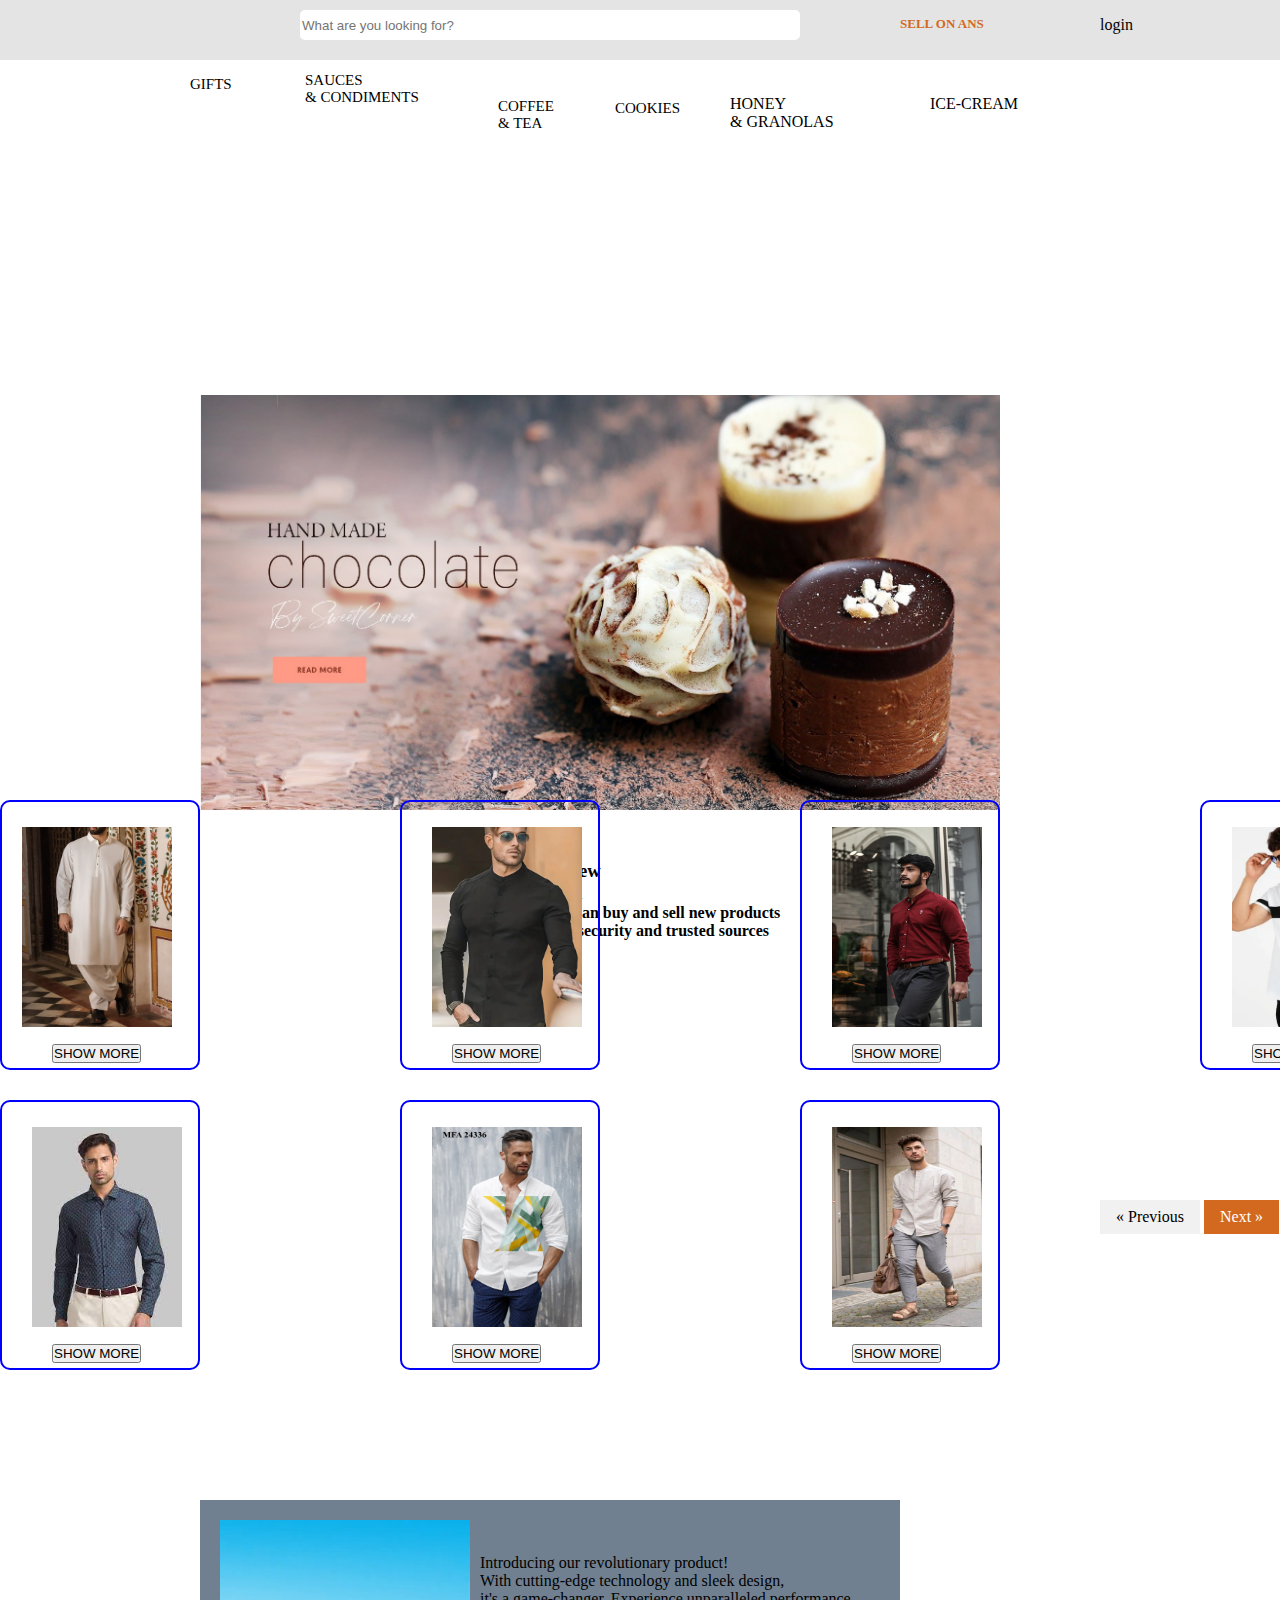
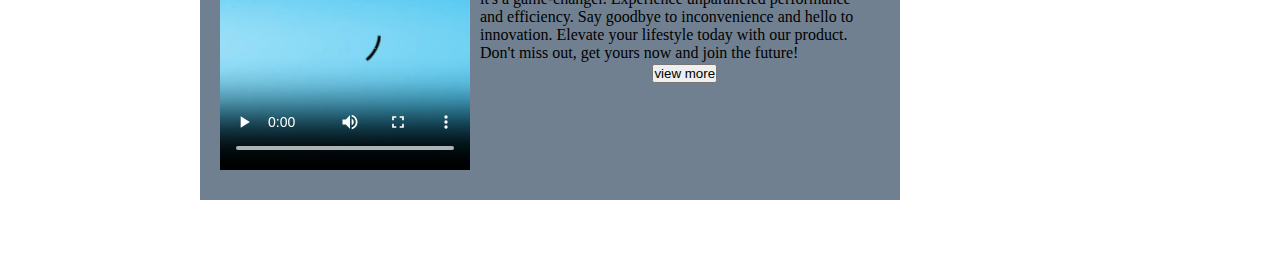
<file: index.html>
<!DOCTYPE html>
<html lang="en">
<head>
    <meta charset="UTF-8">
    <meta name="viewport" content="width=device-width, initial-scale=1.0">
    <title>Document</title>
    <link rel="stylesheet" href="css/style.css">

    <link rel="stylesheet" href="https://cdnjs.cloudflare.com/ajax/libs/font-awesome/6.5.1/css/all.min.css" integrity="sha512-DTOQO9RWCH3ppGqcWaEA1BIZOC6xxalwEsw9c2QQeAIftl+Vegovlnee1c9QX4TctnWMn13TZye+giMm8e2LwA==" crossorigin="anonymous" referrerpolicy="no-referrer" />
</head>
<body>
    
    <header>

        <div class="navbr">
            <nav>
                <div class="input">
                 <input type="text" placeholder="What are you looking for?" id="search_bar">
                 <i class="fa-solid fa-magnifying-glass" id="searching"></i>
                </div>

                <div class="sell">
                    <div class="sell_me">SELL ON ANS</div>
                </div>

                <div class="login">
                    <div class="login_me">login</div>
                </div>

                <div class="add_card">
                    <i class="fa-solid fa-cart-plus" id="mcard"></i>
                </div>
            </nav>
    </header>

    <div class="top">

        <div class="gift">
            <i class="fa-solid fa-gifts" id="gift1"></i>
            <h3 id="giftc">GIFTS</h3>
           
        </div>
        
        <div class="sauces">
            <i class="fa-solid fa-wine-bottle" id="isauces"></i>
            <h3 id="tsauces">SAUCES<br>& CONDIMENTS</h3>
        </div>

        <div class="coffee">
            <i class="fa-solid fa-mug-saucer" id="icoffee"></i>
            <h3 id="tcoffee">COFFEE<br>& TEA</h3>
        </div>

        <div class="cookies">
            <i class="fa-solid fa-cookie" id="icookies"></i>
            <div id="tcookies">COOKIES</div>
        </div>
<div class="honey">
    <i class="fa-solid fa-jar" id="ihoney"></i>
    <div id="thoney">HONEY<br>& GRANOLAS </div>
</div>

<div class="ice-cream">
    <div class="tice">ICE-CREAM</div>
    <div class="iice">
        <i class="fa-solid fa-ice-cream"></i>
    </div>
</div>
    </div>

    <div class="contain">

<div class="p1">

<img src="img/1.png" alt="image" id="cimage">

</div>

<div class="center_text">
    <h3 class="wnew">Whats new <br><div class="wnew2">ON SNA</div></h3>
    <h4>here you can buy and sell new products<br>with best security and trusted sources</h4>

</div>

<form action="">
<div class="male_cloth">
    <!-- 1 -->
    <div class="m1">
        <img src="img/mc1.jpg" alt="" id="im1" >
        <button id="bm1">SHOW MORE</button>
    </div>

    <!-- 2 -->
   <div class="m2">
<img src="img/mc2.webp" alt="" id="im2">
<button id="bm1">SHOW MORE</button>
   </div>

   <!-- 3 -->

   <div class="m3">
    <img src="img/mc3.jpg" alt="" id="im3">
    <button id="bm1">SHOW MORE</button>
   </div>

   <!-- 4 -->
   <div class="m4">
    <img src="img/mc4.webp" alt="" id="im4">
    <button id="bm1">SHOW MORE</button>
   </div>

   <!-- 5 -->
    <div class="m5">
        <img src="img/mc6.jpeg" alt="" id="im5">
        <button id="bm1">SHOW MORE</button>
    </div>
  
    <!-- 6 -->
    <div class="m6">
        <img src="img/mc7.jpg" alt="" id="im6">
        <button id="bm1">SHOW MORE</button>
    </div>

    <!-- 7 -->
    <div class="m7">
        <img src="img/mc8.jpg" alt="" id="im7">
        <button id="bm1">SHOW MORE</button>
    </div>


<div class="nextpre">
    <a href="#" class="previous"  id="pre">&laquo; Previous</a>
<a href="#" class="next">Next &raquo;</a>


<a href="#" class="previous round">&#8249;</a>
<a href="#" class="next round">&#8250;</a>

</div>

</div>
</form>


<!-- promotion -->

<div class="promotion">
<div class="pvideom">
    <video width="250" height="250" controls autoplay>
        <source src="img/pvideo.mp4" type="video/mp4">
    </video>
</div>

<div class="contentp">
   <spam> Introducing</spam> our revolutionary product!<br> With cutting-edge technology and sleek design,<br>
     it's a game-changer. Experience unparalleled performance<br> and efficiency. Say goodbye to 
     inconvenience and hello to<br> innovation. Elevate your lifestyle today with our product.<br> Don't miss
      out, get yours now and join the future!

<button id="view_more">view more</button>




</div>

</div>












    </div>
</body>
</file>
<file: css/style.css>
*{
    padding: 0px;
    margin: 0px;
    box-sizing: border-box;
}


.navbr{
    height: 60px;
    width: 100%;
    background-color: #E4E4E4;
}

#search_bar{
    border: 2px solid transparent;
    border-radius: 5px;
    width: 500px;
    height: 30px;
    position: absolute;
    left: 300px;
    top: 10px;
     outline: none;
}

#searching{
    position: absolute;
    left: 780px;
    top: 15px;
    font-size: 17px;
    color: chocolate;

}

.sell{
    position: absolute;
    top: 16px;
    left: 900px;
    color: chocolate;
    font-size:  13px ;
    font-weight: 550;
}

.login{
    position: absolute;
    top: 16px;
    left: 1100px;
    font-weight: 500;
    font-size:  13px ;
    font-size: medium;
}

#mcard{
position: absolute;
left: 1250px;
top: 16px;
font-size: 15px;
}

.top{
    /* border: 2px solid black; */
    height: 60px;
    margin-top: 5px;
    margin-left: 80px;
}

#gift1{
    position: relative;
    top: 30px;
    left: 80px;
    font-size: 20px;
    color: aquamarine;
    /* border: 2px solid blue; */
    width: 100%;
}

#giftc{
    position: relative;
    font-size: 15px;
    top: 11px;
    left: 110px;
    font-weight: 400;
}

#isauces{
    position: absolute;
    top: 100px;
    left: 285px;
    font-size: 20px;
    color: orange;
}

#tsauces{
    position: relative;
    font-size: 15px;
    bottom: 10px;
    left: 225px;
    font-weight: 400;
}

#icoffee{
    position: absolute;
    left: 470px;
    top: 100px;
    color: deeppink;
    font-size: 20px;
}
#tcoffee{
    position: absolute;
    left: 498px;
   top: 98px;
    font-size: 15px;
    font-weight: 400;
}

#icookies{
    position: absolute;
    left: 590px;
    top: 100px;
    font-size: 20px;
    color: burlywood;

}
#tcookies{
    position: absolute;
    left: 615px;
    top: 100px;
    font-size: 15px;
    font-weight: 400;
}
#ihoney{
    position: absolute;
    left: 710px;
    top: 100px;
}

#thoney{
position: absolute;
left: 730px;
top:95px ;
}
.iice{
    position: absolute;
    left: 900px;
    top: 100px;
}

.tice{
    position: absolute;
    left: 930px;
    top:95px ;

}


#cimage{
    position: absolute;
   bottom: 90px;
    left: 200px;
    height: auto;
    width: 800px;
}

.center_text{
    position: absolute;
    left: 40%;
    bottom: -40px;
}
/* .male_cloth{
    flex-wrap: wrap;
flex-direction: row;
    position: absolute;
    top: 800px;
  
}
.m1,.m2,.m3,.m4,.m5,.m6,.m7,.m8{
flex-wrap: wrap;
    height: 300px;
    width: 200px; 
}

#im1,#im2,#im3,#im4,#im5,#im6,#im7,#im8{
    flex-wrap: wrap;
    height: 200px;
    width: 180px;
} */

/*                 1         */

#im1{
    height: 200px;
    width: 150px;
    /* position: absolute;
    top: 600px; */
    position: relative;
    top: 25px;
    left: 20px;
}
.m1{
    border: 2px solid blue;
    border-radius: 10px;
    opacity: ;
    height: 270px ;
    width:200px ;
    position: absolute;
    top: 800px;
}


#bm1{
    position: relative;
    left: 50px;
    top: 38px;
  }

  /*           2           */

  #im2{
    height: 200px;
    width: 150px;
    /* position: absolute;
    top: 600px; */
    position: relative;
    top: 25px;
    left: 30px;
}

.m2{
    border: 2px solid blue;
    border-radius: 10px;
    opacity: ;
    height: 270px ;
    width:200px ;
    position: absolute;
    top: 800px;
    left: 400px;
}

#bm2{
    position: relative;
    left: 60px;
    top: 68px;
  }

  /*             3               */

  #im3{
    height: 200px;
    width: 150px;
    /* position: absolute;
    top: 600px; */
    position: relative;
    top: 25px;
    left: 30px;
}

.m3{
    border: 2px solid blue;
    border-radius: 10px;
    opacity: ;
    height: 270px ;
    width:200px ;
    position: absolute;
    top: 800px;
    left: 800px;
}

/* 4 */

 #im4{
    height: 200px;
    width: 150px;
     position: absolute;
    top: 600px; 
    position: relative;
    top: 25px;
    left: 30px;
} 

 .m4{
    border: 2px solid blue;
    border-radius: 10px;
    opacity: ;
    height: 270px ;
    width:200px ;
    position: absolute;
    top: 800px;
    left: 1200px; 
} 

/*          5       */

#im5{
    height: 200px;
    width: 150px;
     position: absolute;
    top: 600px; 
    position: relative;
    top: 25px;
    left: 30px;
} 

.m5{
    border: 2px solid blue;
    border-radius: 10px;
    opacity: ;
    height: 270px ;
    width:200px ;
    position: absolute;
    top: 1100px;
   
} 

/* 6 */
#im6{
    height: 200px;
    width: 150px;
     position: absolute;
    top: 600px; 
    position: relative;
    top: 25px;
    left: 30px;
} 
.m6{
    border: 2px solid blue;
    border-radius: 10px;
    opacity: ;
    height: 270px ;
    width:200px ;
    position: absolute;
    top: 1100px;
    left: 400px;
   
} 

/*  7 */

#im7{
    height: 200px;
    width: 150px;
     position: absolute;
    top: 600px; 
    position: relative;
    top: 25px;
    left: 30px;
} 

.m7{
    border: 2px solid blue;
    border-radius: 10px;
    opacity: ;
    height: 270px ;
    width:200px ;
    position: absolute;
    top: 1100px;
    left: 800px;
   
} 








a {
    text-decoration: none;
    display: inline-block;
    padding: 8px 16px;
  }
  
  a:hover {
    background-color: #ddd;
    color: black;
  }
  
  .previous {
    background-color: #f1f1f1;
    color: black;
  }
  
  .next {
    background-color:  chocolate;
    color: white;
  }
  
  .round {
    border-radius: 50%;
  }


/* .next{
  
    position: absolute;
    top: 1200px;
    left: 1300px;
} */

.nextpre{
    height: 50px;
    width: 400px;
    
    position: absolute;
    top: 1200px;
    left: 1100px;
}

.promotion{
    
    background-color: slategray;
    height: 300px;
    width: 700px;
    position: absolute;
    top: 1500px;
    left: 200px;
}
.pvideom{
    position: relative;
    left: 20px;
    top: 20px;
}

.contentp{
    height: 300px;
    width: 500px;
    position: relative;
    left: 280px;
    bottom: 200px;

}

#view_more{
    position: relative;
    top: 20px;
    right: 150px;
}
</file>
